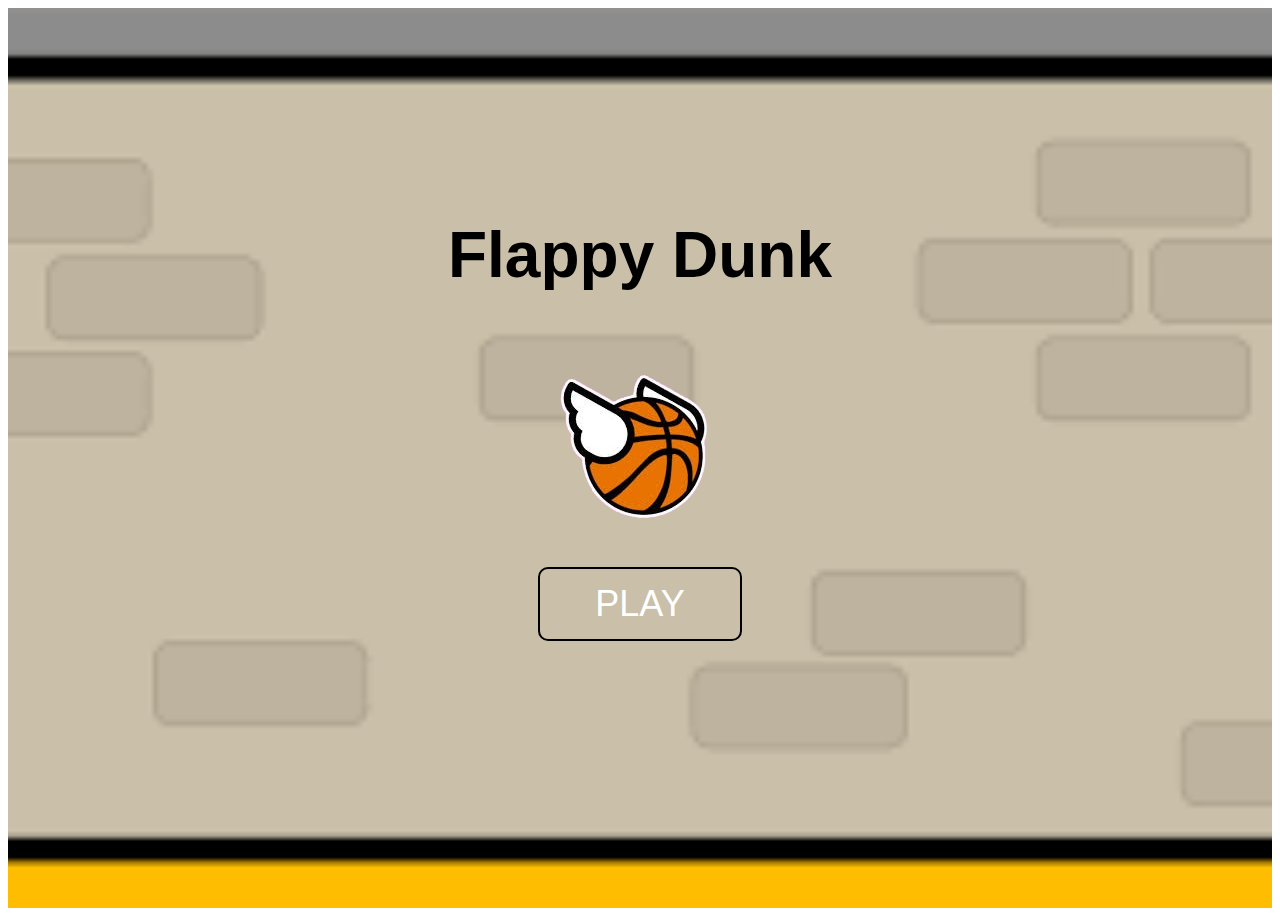
<file: index.html>
<!DOCTYPE html>
<html lang="en">
  <head>
    <meta charset="UTF-8" />
    <meta name="viewport" content="width=device-width, initial-scale=1.0" />
    <title>Welcome to Flappy Dunk</title>
    <link rel="stylesheet" href="index.css" />
    
    <script>
      function startGame() {
        window.location.href = "game.html";
      }
    </script>
  </head>
  <body>
    <div class="bg">
      <div class="container">
        <h1>Flappy Dunk</h1>
        <div class="ball">
          <img src="fdball-removebg-preview.png" />
          <div class="play" onclick="startGame()">PLAY</div>
        </div>
      </div>
    </div>
  </body>
</html>
</file>
<file: index.css>
.bg {
    width: 100%;
    height: 100vh;
    background-image: url("bg.png");
    background-size: cover;
    background-position: center;
    background-repeat: no-repeat;
    display: flex;
    justify-content: center;
    align-items: center;
  }
  .container {
    font-family: "Gill Sans", "Gill Sans MT", Calibri, "Trebuchet MS",
      sans-serif;
    text-align: center;
    font-size: xx-large;
  }
  .ball {
    position: relative;
    margin-bottom: 100px;
  }
  .play {
    height: 70px;
    width: 200px;
    border: 2px solid black;
    border-radius: 10px;
    color: white;
    font-family: "Gill Sans", "Gill Sans MT", Calibri, "Trebuchet MS",
      sans-serif;
    font-size: 36px;
    display: flex;
    justify-content: center;
    align-items: center;
    cursor: pointer;
    margin: auto;
  }
  @media screen and (max-width: 768px) {
    
    .container {
      font-size: large;
    }
  
   
    .ball {
      margin-bottom: 50px;
    }
  
    
    .play {
      height: 50px;
      width: 150px;
      font-size: 24px;
    }
}
</file>
